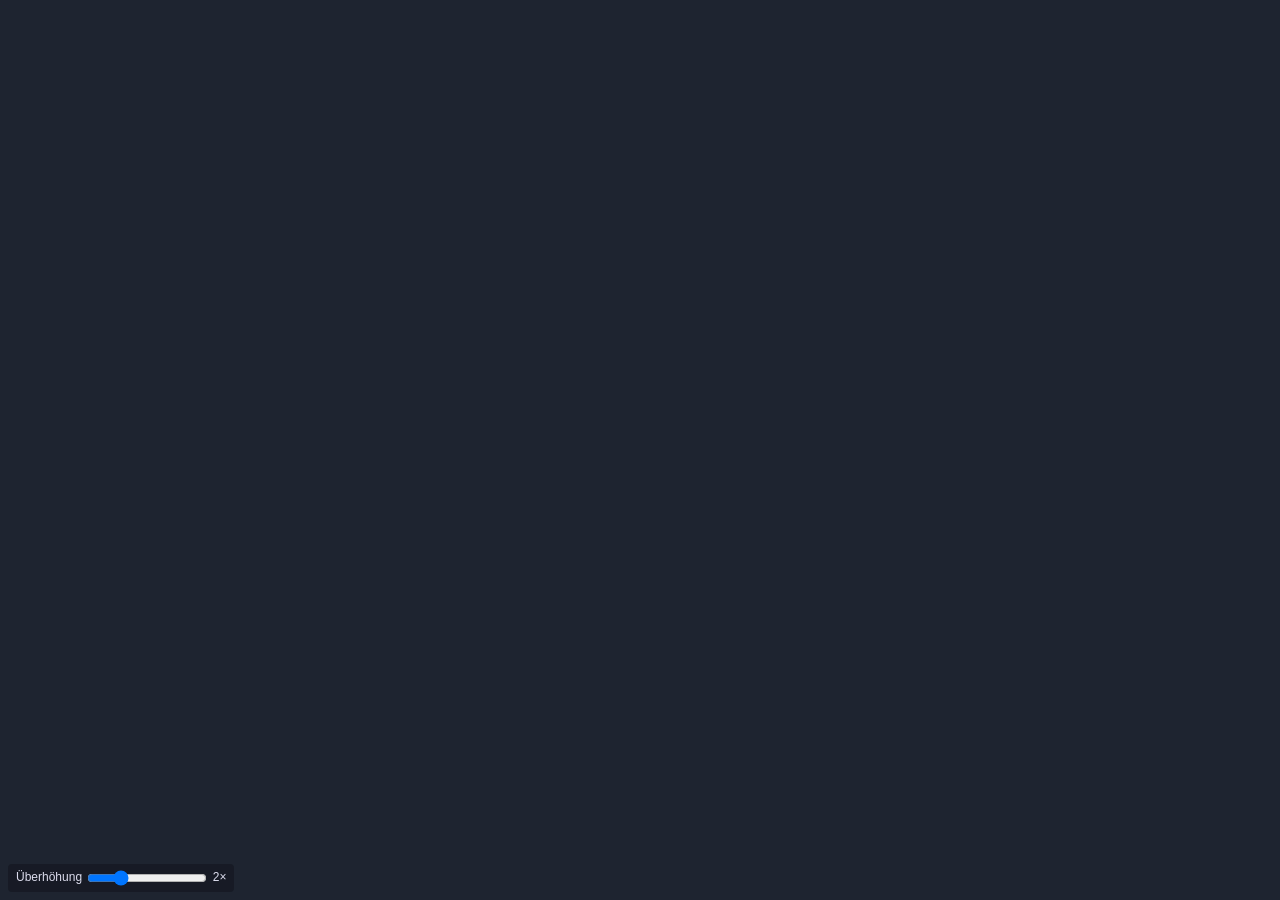
<file: src/map/web/preview3d.html>
<!doctype html>
<html lang="de">
<head>
<meta charset="utf-8">
<title>3D-Vorschau</title>
<style>
  html, body { margin: 0; height: 100%; overflow: hidden; background: #1e2430; font-family: sans-serif; }
  #bar { position: absolute; left: 8px; bottom: 8px; color: #dde; font-size: 12px;
         background: rgba(20,24,34,.7); padding: 4px 8px; border-radius: 4px; }
  #bar input { vertical-align: middle; width: 120px; }
</style>
<script type="importmap">
{ "imports": { "three": "./vendor/three.module.min.js" } }
</script>
</head>
<body>
<div id="bar">Überhöhung <input id="exag" type="range" min="1" max="5" step="0.5" value="2"> <span id="exagv">2×</span></div>
<script type="module">
import * as THREE from "three";
import { OrbitControls } from "./vendor/OrbitControls.js";

const renderer = new THREE.WebGLRenderer({ antialias: true });
renderer.setPixelRatio(window.devicePixelRatio || 1);
document.body.appendChild(renderer.domElement);
const scene = new THREE.Scene();
scene.background = new THREE.Color(0x1e2430);
const camera = new THREE.PerspectiveCamera(45, 1, 10, 1e7);
const controls = new OrbitControls(camera, renderer.domElement);
controls.enableDamping = true;
scene.add(new THREE.HemisphereLight(0xffffff, 0x445566, 0.9));
const sun = new THREE.DirectionalLight(0xffffff, 0.8);
sun.position.set(-1, 2, 1);
scene.add(sun);

let terrain = null, water = null, wall = null, floor = null;
let geoKey = "", exag = 2, baseHeights = null, minBase = 0, dim = 1, edges = [];

function b64(s, Type) {
  const bin = atob(s), buf = new Uint8Array(bin.length);
  for (let i = 0; i < bin.length; i++) buf[i] = bin.charCodeAt(i);
  return new Type(buf.buffer);
}

function removeAll() {
  for (const m of [terrain, water, wall, floor]) {
    if (m) { scene.remove(m); m.geometry.dispose(); }
  }
  terrain = water = wall = floor = null;
}

function updateWalls() {
  const tp = terrain.geometry.attributes.position;
  const wp = wall.geometry.attributes.position;
  const floorY = Math.min(0, minBase * exag) - 0.1 * dim;
  let o = 0;
  for (const edge of edges) {
    const n = edge.length;
    for (let k = 0; k < n; k++) {
      const vi = edge[k], x = tp.getX(vi), z = tp.getZ(vi);
      wp.setXYZ(o + k, x, tp.getY(vi), z);
      wp.setXYZ(o + n + k, x, floorY, z);
    }
    o += 2 * n;
  }
  wp.needsUpdate = true;
  wall.geometry.computeVertexNormals();
  wall.geometry.computeBoundingSphere();
  floor.position.y = floorY;
  const top = -0.002 * dim;
  const depth = top - floorY;
  water.scale.y = depth;
  water.position.y = floorY + depth / 2;
}

function applyHeights() {
  if (!terrain || !baseHeights) return;
  const pos = terrain.geometry.attributes.position;
  for (let i = 0; i < baseHeights.length; i++) pos.setY(i, baseHeights[i] * exag);
  pos.needsUpdate = true;
  terrain.geometry.computeVertexNormals();
  terrain.geometry.computeBoundingSphere();
  updateWalls();
}

window.setMesh = function (p) {
  const rows = p.rows, cols = p.cols, cell = p.cell_m;
  baseHeights = b64(p.heights_b64, Float32Array);
  minBase = Infinity;
  for (let i = 0; i < baseHeights.length; i++) if (baseHeights[i] < minBase) minBase = baseHeights[i];
  const col8 = b64(p.colors_b64, Uint8Array);
  const key = rows + "x" + cols + "@" + cell;
  const first = !terrain;
  removeAll();

  const pos = new Float32Array(rows * cols * 3);
  const col = new Float32Array(rows * cols * 3);
  for (let r = 0; r < rows; r++) for (let c = 0; c < cols; c++) {
    const i = r * cols + c;
    pos[i*3] = (c - (cols - 1) / 2) * cell;
    pos[i*3+2] = (r - (rows - 1) / 2) * cell;
    col[i*3] = col8[i*3] / 255; col[i*3+1] = col8[i*3+1] / 255; col[i*3+2] = col8[i*3+2] / 255;
  }
  const idx = new Uint32Array((rows - 1) * (cols - 1) * 6);
  let k = 0;
  for (let r = 0; r < rows - 1; r++) for (let c = 0; c < cols - 1; c++) {
    const a = r * cols + c, b = a + 1, d = a + cols, e = d + 1;
    idx[k++] = a; idx[k++] = d; idx[k++] = b; idx[k++] = b; idx[k++] = d; idx[k++] = e;
  }
  const geo = new THREE.BufferGeometry();
  geo.setAttribute("position", new THREE.BufferAttribute(pos, 3));
  geo.setAttribute("color", new THREE.BufferAttribute(col, 3));
  geo.setIndex(new THREE.BufferAttribute(idx, 1));
  terrain = new THREE.Mesh(geo, new THREE.MeshLambertMaterial({ vertexColors: true }));
  scene.add(terrain);

  const w = (cols - 1) * cell, h = (rows - 1) * cell;
  dim = Math.max(w, h);

  // Randwaende: oben Gelaenderand, unten Bodenplatte
  edges = [[], [], [], []];
  for (let c = 0; c < cols; c++) { edges[0].push(c); edges[1].push((rows - 1) * cols + c); }
  for (let r = 0; r < rows; r++) { edges[2].push(r * cols); edges[3].push(r * cols + cols - 1); }
  let total = 0;
  for (const e of edges) total += e.length;
  const widx = [];
  let o = 0;
  for (const e of edges) {
    const n = e.length;
    for (let j = 0; j < n - 1; j++) {
      const a = o + j, b = o + j + 1, c2 = o + n + j, d2 = o + n + j + 1;
      widx.push(a, c2, b, b, c2, d2);
    }
    o += 2 * n;
  }
  const wgeo = new THREE.BufferGeometry();
  wgeo.setAttribute("position", new THREE.BufferAttribute(new Float32Array(total * 2 * 3), 3));
  wgeo.setIndex(widx);
  const earth = new THREE.MeshLambertMaterial({ color: 0x6b4a36, side: THREE.DoubleSide });
  wall = new THREE.Mesh(wgeo, earth);
  scene.add(wall);

  floor = new THREE.Mesh(new THREE.PlaneGeometry(w, h), earth);
  floor.rotation.x = -Math.PI / 2;
  scene.add(floor);

  // Wasser als Block (Aquarium): vom Boden bis zum Wasserspiegel
  water = new THREE.Mesh(
    new THREE.BoxGeometry(w * 0.996, 1, h * 0.996),
    new THREE.MeshLambertMaterial({ color: 0x2f5fd0, transparent: true, opacity: 0.55, depthWrite: false })
  );
  water.renderOrder = 1;
  scene.add(water);

  applyHeights();
  if (first || key !== geoKey) {
    camera.position.set(0, dim * 0.7, dim * 0.9);
    camera.near = dim / 1000; camera.far = dim * 20; camera.updateProjectionMatrix();
    controls.target.set(0, 0, 0);
    controls.update();
  }
  geoKey = key;
};

document.getElementById("exag").addEventListener("input", (e) => {
  exag = parseFloat(e.target.value);
  document.getElementById("exagv").textContent = exag + "×";
  applyHeights();
});

function resize() {
  const w = window.innerWidth, h = window.innerHeight;
  renderer.setSize(w, h);
  camera.aspect = w / Math.max(h, 1);
  camera.updateProjectionMatrix();
}
window.addEventListener("resize", resize);
resize();
(function loop() { requestAnimationFrame(loop); controls.update(); renderer.render(scene, camera); })();
</script>
</body>
</html>
</file>
